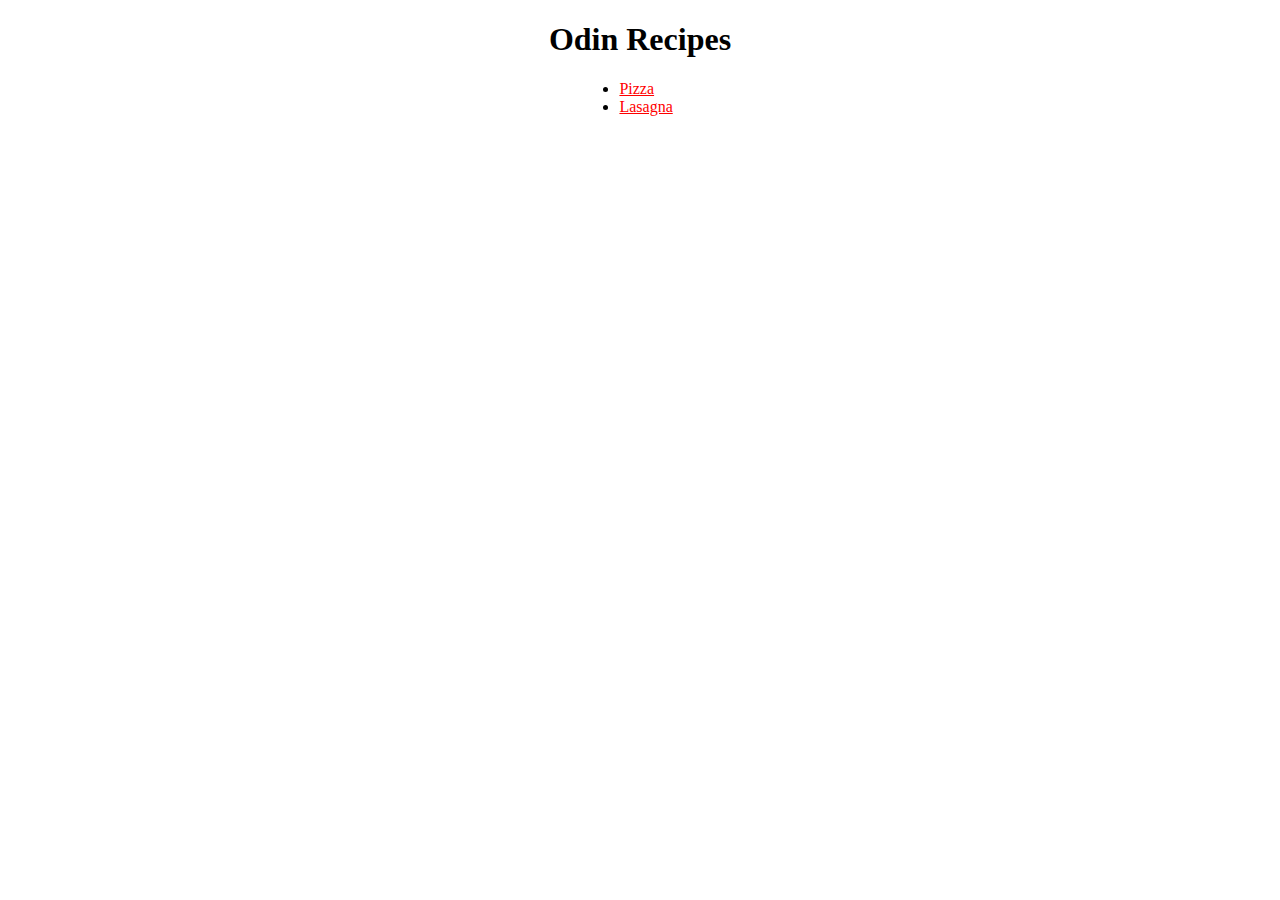
<file: index.html>
<!DOCTYPE html>
<html lang="en">
<head>
    <meta charset="UTF-8">
    <meta name="viewport" content="width=device-width, initial-scale=1.0">
    <link rel="stylesheet" href="styles/style.css">
    <title>Odin Recipes</title>
</head>
<body>
    <div id="recipes">
        <h1 class="menu">Odin Recipes</h1>
        <ul class="menu">
            <li class="menu"><a href="recipes/pizza.html">Pizza</a></li>
            <li class="menu"><a href="recipes/lasagna.html">Lasagna</a></li>
        </ul>
    </div>
</body>
</html>
</file>
<file: styles/style.css>
/* * {
    outline: 1px solid red;
} */

body {
    font-family: cursive;
}

#recipes {
    width: 16%;
    margin-left: 42%;
}

#recipe {
    width: 20%;
    margin-left: 40%;
}

a {
    color: red;
}

h1.menu, .desc_title {
    text-align: center;
}

.ingredients, .steps {
    margin-left: 30%;
}

li.menu {
    margin-left: 25%;
}

.desc_title {
    color: red;
}

img {
    border-radius: 30px;
    border: 5px solid black;
}
</file>
